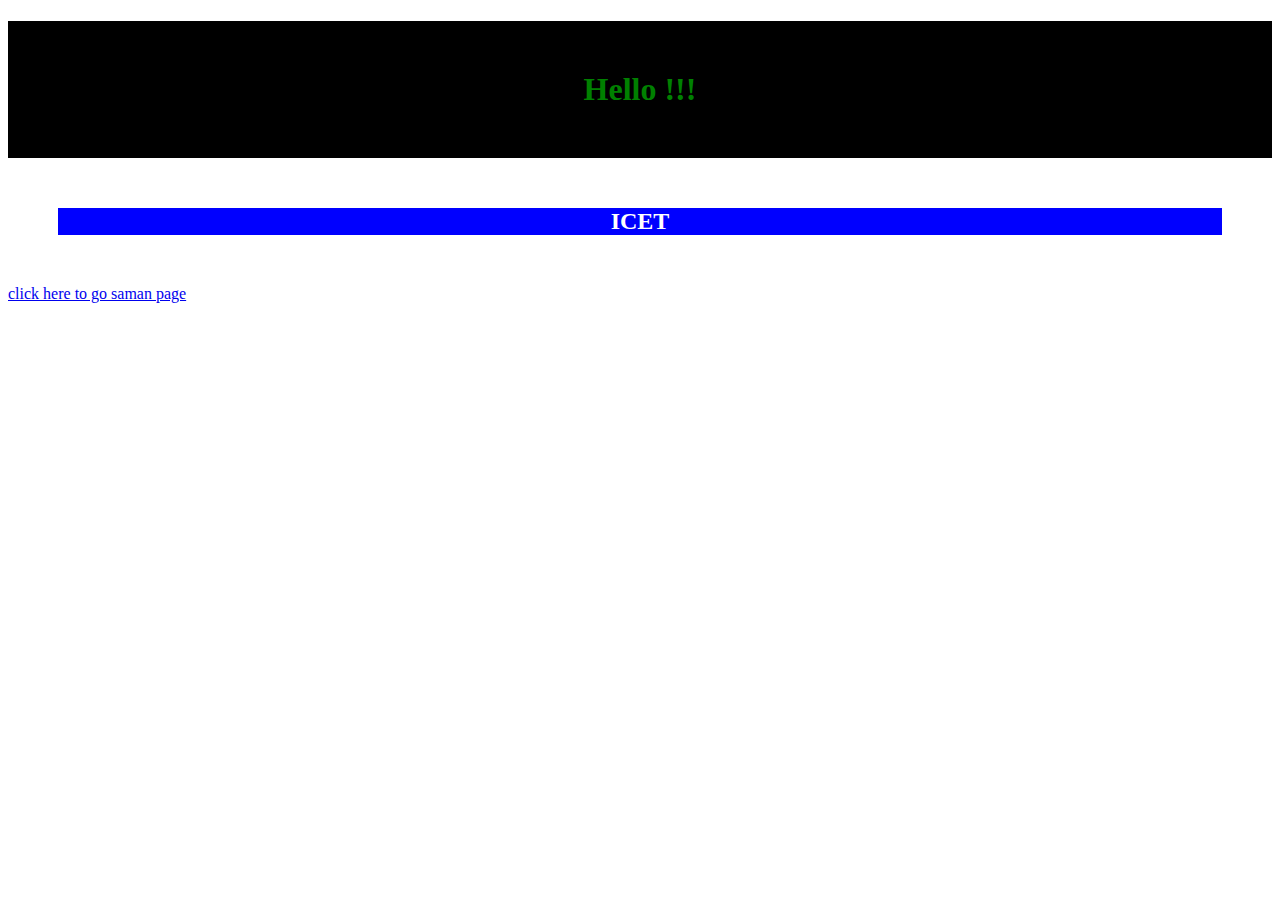
<file: index.html>
<!DOCTYPE html>
<html lang="en">

<head>
    <meta charset="UTF-8">
    <meta name="viewport" content="width=device-width, initial-scale=1.0">
    <title>Document</title>
    <link rel="stylesheet" href="style.css">
</head>

<body>
    <h1 id="h1">Hello !!!</h1>
    <h2 id="h2">ICET</h1>
        <a href="saman.html">click here to go saman page</a>
</body>

</html>
</file>
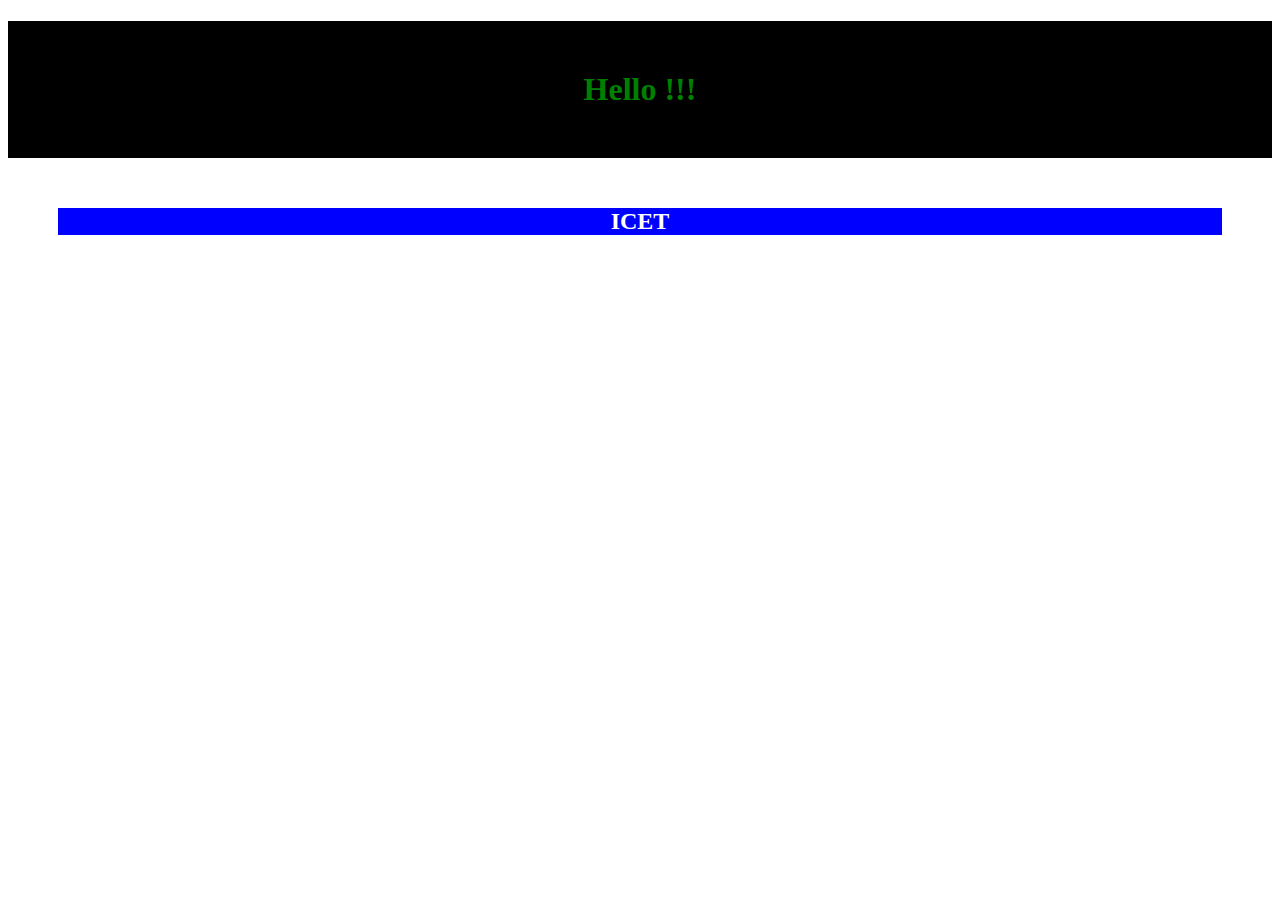
<file: saman.html>
<!DOCTYPE html>
<html lang="en">
<head>
    <meta charset="UTF-8">
    <meta name="viewport" content="width=device-width, initial-scale=1.0">
    <title>Document</title>
    <link rel = "stylesheet" href = "style.css">
</head>
<body>
    <h1 id = "h1">Hello !!!</h1>
    <h2 id = "h2">ICET</h1>
</body>
</html>
</file>
<file: style.css>
#h1{
    background-color: black;
    color: green;
    padding: 50px;
    text-align: center;
}
#h2{
    background-color:blue;
    color: white;
    margin: 50px;
    text-align: center;

}
</file>
